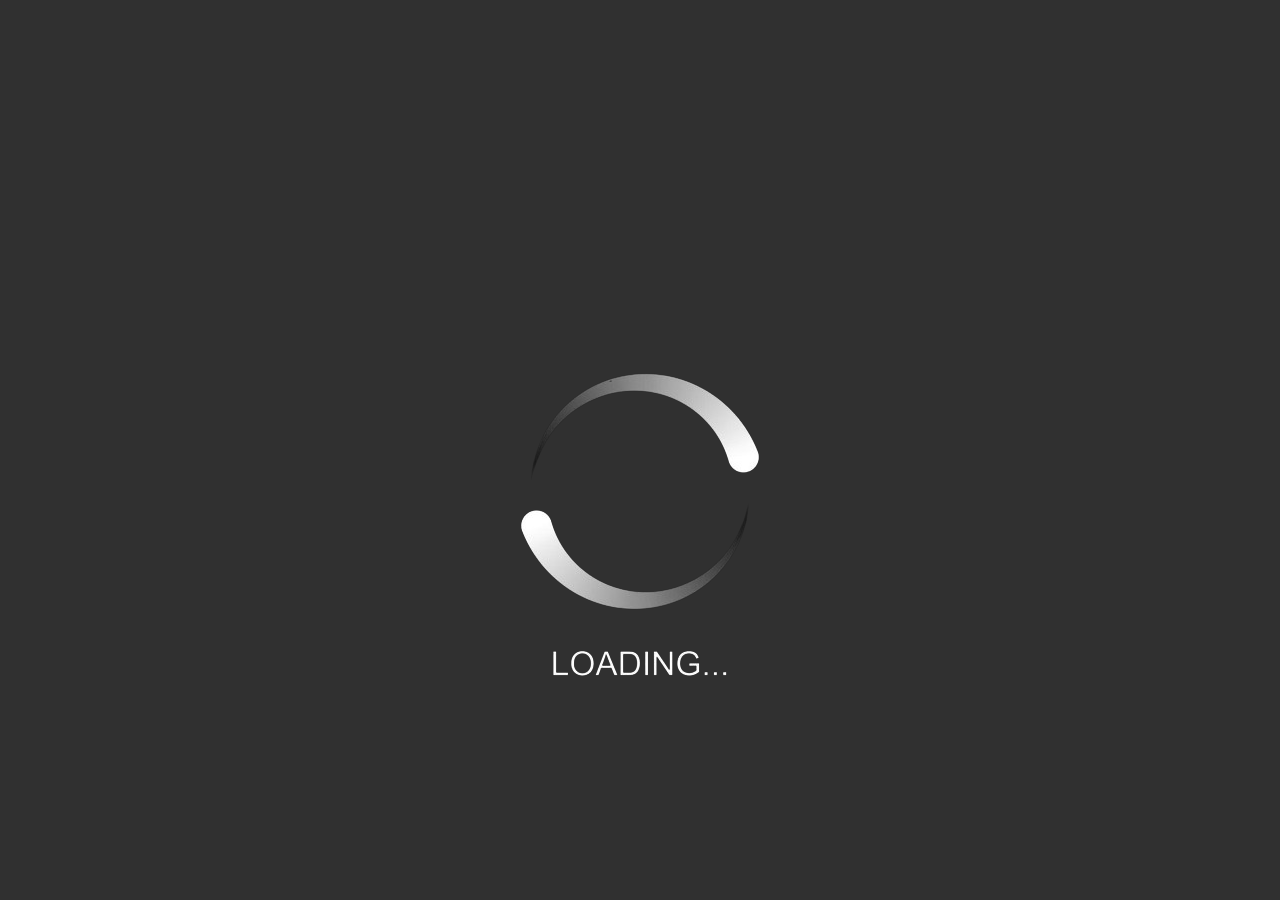
<file: index.html>
<!DOCTYPE html>
<html lang="en">

<head>
    <meta charset="UTF-8">
    <meta name="viewport" content="width=device-width, initial-scale=1.0">
    <title>Document</title>
    <link rel="stylesheet" href="style.css">
    <link rel="stylesheet" href="https://cdnjs.cloudflare.com/ajax/libs/font-awesome/6.4.2/css/all.min.css">
    <link rel="stylesheet" href="https://unpkg.com/aos@next/dist/aos.css" />

</head>

<body>
    <div id="loading">
        <!-- Spinner -->
        <h1 style="text-align: center;margin-top: 30vh;"> <img src="./img/load-removebg-preview (1).png" alt="">

        </h1>

    </div>

    <div id="maincontent" style="display: none;">
        <!-- navbar -->
        <nav>
            <ul class="sidebar">
                <li onclick=hidesidebar()><i class="fa-solid fa-xmark" style="color: white;font-size: 2rem;"></i></li>

                <li data-aos="zoom-out"><a href="#about" data-aos="zoom-out">about</a></li>
                <li data-aos="zoom-out"><a href="#mission" data-aos="zoom-out">mission</a></li>
                <li data-aos="zoom-out"><a href="#services" data-aos="zoom-out">services</a></li>
                <li data-aos="zoom-out"><a href="#faculty" data-aos="zoom-out">faculty</a></li>
                <li data-aos="zoom-out"><a href="#contact" data-aos="zoom-out">contact</a></li>

            </ul>
            <ul>
                <li><a href="#home" style="font-family: Brush Script MT, Brush Script Std, cursive;" class="logo">tech force
                        pakistan</a></li>
                <li class="hide" data-aos="zoom-out"><a href="#about" data-aos="zoom-out">about</a></li>
                <li class="hide" data-aos="zoom-out"><a href="#mission" data-aos="zoom-out">mission</a></li>
                <li class="hide" data-aos="zoom-out"><a href="#services" data-aos="zoom-out">services</a></li>
                <li class="hide" data-aos="zoom-out"><a href="#faculty" data-aos="zoom-out">faculty</a></li>
                <li class="hide" data-aos="zoom-out"><a href="#contact" data-aos="zoom-out">contact</a></li>
                <li class="menubtn" onclick=showsidebar()><i class="fa-solid fa-bars"
                        style="color: white;font-size: 2rem;"></i></li>

            </ul>
        </nav>
        <!-- navbar -->
        <div class="header1">
            <div class="search" data-aos="slide-right">
                <input type="text" id="searchInput" style="width: 25%;padding: 0.5%;" placeholder="Search...">
                <button onclick="searchContent()" style="padding: 0.5%;">Search</button>
            </div>
            <div class="mode" style="padding: 0.5%;border: solid;border-radius: 12px;background-color: white;"
                data-aos="slide-left">
                <button class="toggle"
                    style="width: 100%;border: none;background-color: white;padding: 2%;font-size: 2vw;text-transform: capitalize;"><i
                        class="fa-solid fa-lightbulb" style="color: black;"></i></button>
            </div>
        </div>

        <!-- slider -->
        <div class="maindiv" id="home">
            <h3>welcome to</h3>
            <h1>tech force pakistan</h1>
            <h2>where innovation begins...</h2>
        </div>
        <!-- slider -->

        <!-- about -->
        <div class="about" id="about">
            <div class="about-1" data-aos="slide-right">
                <div class="one">
                    <img src="./img/Tech Force-Logo-01.png" alt="">
                </div>
                <div class="one">
                    <img src="./img/download (2).jpeg" alt="">
                </div>
                <div class="one">
                    <img src="./img/download (4).jpeg" alt="">
                </div>
            </div>
            <div class="about-2" data-aos="slide-left">
                <h1>about us</h1>
                <p>Tech Force Pakistan is a dynamic digital marketing agency specializing in providing innovative
                    solutions to businesses of all sizes. With a team of passionate experts, we strive to help our
                    clients achieve their goals by delivering exceptional digital marketing services tailored to their
                    unique needs. Our commitment to excellence, creativity, and customer satisfaction sets us apart in
                    the industry.</p>
            </div>
        </div>
        <!-- about -->



        <!-- mission -->
        <div class="mission" id="mission">
            <div class="mission-1" data-aos="slide-left">
                <h1>our mission and values:</h1>
                <p>At Tech Force Pakistan, our mission is to empower businesses to thrive in the digital landscape. We
                    are dedicated to delivering cutting-edge digital marketing solutions that drive growth, increase
                    brand visibility, and maximize ROI for our clients. Through our strategic approach and relentless
                    pursuit of excellence, we aim to be the catalyst for our clients' success in the digital world.</p>
                <blockquote>your success ,our mission </blockquote>
            </div>
            <div class="mission-2" data-aos="slide-right">
                <div class="two">
                    <img src="./img/mission.jpeg" alt="">
                </div>
                <div class="two">
                    <img src="./img/mission2.jpeg" alt="">
                </div>
            </div>
        </div>
        <!-- mission -->

        <!-- services -->
        <center>
            <div class="services" id="services">
                <h1>Explore our offered services.</h1>

                <div class="circle" style="background-image: url(./img/webdevelopment.jpeg);" data-aos="flip-left">
                    <div class="text">
                        <p><span><b><u>Website Design & Development</u></b></span><br>Craft visually stunning and
                            user-friendly websites that captivate audiences and
                            drive conversions</p>
                    </div>
                </div>
                <div class="circle" style="background-image: url(./img/seo.png);" data-aos="flip-left">
                    <div class="text">
                        <p><span><b><u>Search Engine Optimization (SEO):</u></b></span><br>Boost online visibility and
                            organic traffic through strategic SEO techniques tailored to your business.</p>
                    </div>

                </div>

                <!-- <div class="circle" style="background-image: url(./img/smm.jpeg);" data-aos="flip-left">
                    <div class="text">
                        <p><span><b><u>Social Media Marketing</u></b></span><br>Engage and connect with your target
                            audience
                            on social media platforms to build brand awareness and drive engagement.</p>
                    </div>

                </div>
                <div class="circle" style="background-image: url(./img/ppc.jpeg);" data-aos="flip-left">
                    <div class="text">
                        <p><span><b><u>Pay-Per-Click (PPC) Advertising</u></b></span><br>Maximize ROI with targeted PPC
                            campaigns that reach the right audience at the right time.</p>
                    </div>

                </div>
                <div class="circle" style="background-image: url(./img/cm.png);" data-aos="flip-left">
                    <div class="text">
                        <p><span><b><u>Content Marketing</u></b></span><br>Create compelling content that resonates with
                            your audience and drives traffic, leads, and sales</p>
                    </div>

                </div>
                <div class="circle" style="background-image: url(./img/em.jpeg);" data-aos="flip-left">
                    <div class="text">
                        <p><span><b><u>Email Marketing</u></b></span><br> Build and nurture relationships with your
                            audience through personalized and targeted email campaigns</p>
                    </div>

                </div>
                <div class="circle" style="background-image: url(./img/ga.png);" data-aos="flip-left">
                    <div class="text">
                        <p><span><b><u>Google Ads</u></b></span><br>Reach potential customers through Google Ads and
                            maximize your online visibility.</p>
                    </div>

                </div>
                <div class="circle" style="background-image: url(./img/lseo.png);" data-aos="flip-left">
                    <div class="text">
                        <p><span><b><u>Local SEO</u></b></span><br>Improve your visibility in local search results and
                            attract more customers in your area</p>
                    </div>

                </div> -->
<br>
                <button><a style="text-decoration: none;color: white;" href="services.html">show more</a></button>
            </div>
            <!-- services -->
            
                <!-- faculty -->
                <div class="faculty" id="faculty">
                    <h2>our faculty members:</h2>
                    <div class="members">
                        <div class="video">
                            <div class="member" data-aos="zoom-out">
                                <div class="image">
                                    <img src="./img/ceo.jpeg" alt="">
                                </div>
                                <div class="name">
                                    <h1>mr.furqan behlim <br>
                                        ceo of tech force pakistan</h1>
                                </div>
                            </div>
                            <div class="member" data-aos="zoom-out">
                                <div class="image">
                                    <img src="./img/teacher.jpeg" alt="">
                                </div>
                                <div class="name">
                                    <h1>ramsha noshad
                                        <br>admin executive 
                                    </h1>
                                </div>
                            </div>
                        </div>
                        <div class="videos2" style="display: none;">
                            <br>
                            <div class="member" data-aos="zoom-out">
                                <div class="image">
                                    <img src="./img/teacher.jpeg" alt="">
                                </div>
                                <div class="name">
                                    <h1>mam shafaq anees <br>
                                        teacher of batch 01</h1>
                                </div>

                            </div>
                            <div class="member" data-aos="zoom-out">
                                <div class="image">
                                    <img src="./img/teacher.jpeg" alt="">
                                </div>
                                <div class="name">
                                    <h1>mam ...... <br> teacher of batch 02</h1>

                                </div>

                            </div>
                            <div class="member" data-aos="zoom-out">
                                <div class="image">
                                    <img src="./img/teacher.jpeg" alt="">
                                </div>
                                <div class="name">
                                    <h1>mam ...... <br>teacher of batch 03</h1>
                                </div>

                            </div>
                            <div class="member" data-aos="zoom-out">
                                <div class="image">
                                    <img src="./img/teacher.jpeg" alt="">
                                </div>
                                <div class="name">
                                    <h1>mam hina <br>teacher of batch 04</h1>
                                </div>

                            </div>
                            <div class="member" data-aos="zoom-out">
                                <div class="image">
                                    <img src="./img/teacher.jpeg" alt="">
                                </div>
                                <div class="name">
                                    <h1>mam ramsha noshad <br>teacher of batch 05</h1>
                                </div>

                            </div>
                            <div class="member" data-aos="zoom-out">
                                <div class="image">
                                    <img src="./img/teacher.jpeg" alt="">
                                </div>
                                <div class="name">
                                    <h1>mam uzma <br> teacher of batch 06</h1>
                                </div>

                            </div>
                        </div>
                        <button onclick="toggleVideos()" id="readMoreBtn"
                            >Show More</button>

                    </div>
                </div>
                <!-- faculty -->

           
            <!-- footer -->
            <footer>
                <div class="one">
                    <div class="reviews">
                        <h3>give your review:</h3>
                        <input type="email" placeholder="email"> <br>
                        <textarea name="review" id="review" class="review"
                            placeholder="give your review here..."></textarea> <br>
                        <button class="submit">submit</button>
                    </div>
                </div>
                <div class="one">
                    <h3>internal links</h3>
                    <ul>
                        <li><i class="fa-solid fa-angles-right"></i> <a href="#home"></i>home</a></li>
                        <li><i class="fa-solid fa-angles-right"></i> <a href="#about"></i>about</a></li>
                        <li><i class="fa-solid fa-angles-right"></i> <a href="#mission"></i>mission</a></li>
                        <li><i class="fa-solid fa-angles-right"></i> <a href="#services"></i>services</a></li>
                        <li><i class="fa-solid fa-angles-right"></i> <a href="#faculty"></i>faculty</a></li>


                    </ul>
                </div>
                <div class="one">
                    <h3 id="contact">contact us:</h3>
                    <ul>
                        <li><i class="fa-solid fa-angles-right"></i>      <a href="#"><i class="fa-solid fa-phone"></i>+92
                                313
                                8659252</a></li>
                        <li><i class="fa-solid fa-angles-right"></i>        <a
                                href="https://www.instagram.com/zainabsiddiqui534?igsh=OGlmZ2kxN3BsZGht"><i
                                    class="fa-brands fa-instagram"></i>zainabsiddiqui534</a>
                        </li>
                        <li><i class="fa-solid fa-angles-right"></i>        <a
                                href="https://x.com/sidd94699?t=cF7ltFACulS6Awdkn_4Tvw&s=09"><i
                                    class="fa-brands fa-twitter"></i>@sidd94699</a>
                        </li>
                        <li><i class="fa-solid fa-angles-right"></i>         <a
                                href="https://www.linkedin.com/in/zainab-siddiqui-822139283?utm_source=share&utm_campaign=share_via&utm_content=profile&utm_medium=android_app"><i
                                    class="fa-brands fa-linkedin"></i>zainab siddiqui</a>
                        </li>
                        <li><i class="fa-solid fa-angles-right"></i>            <a href="#"><i
                                    class="fa-brands fa-whatsapp"></i>+92
                                313 8659252</a></li>



                    </ul>
                </div>

            </footer>
            <!-- footer -->
        </center>
    </div>







    <script src="https://unpkg.com/aos@next/dist/aos.js"></script>
    <script>
        AOS.init(
            {
                offset: 300,
                duration: 300,
                easing: 'ease-in-out',
                // delay: 300,
            }
        );
    </script>
    <script src="app.js"></script>

</body>

</html>
</file>
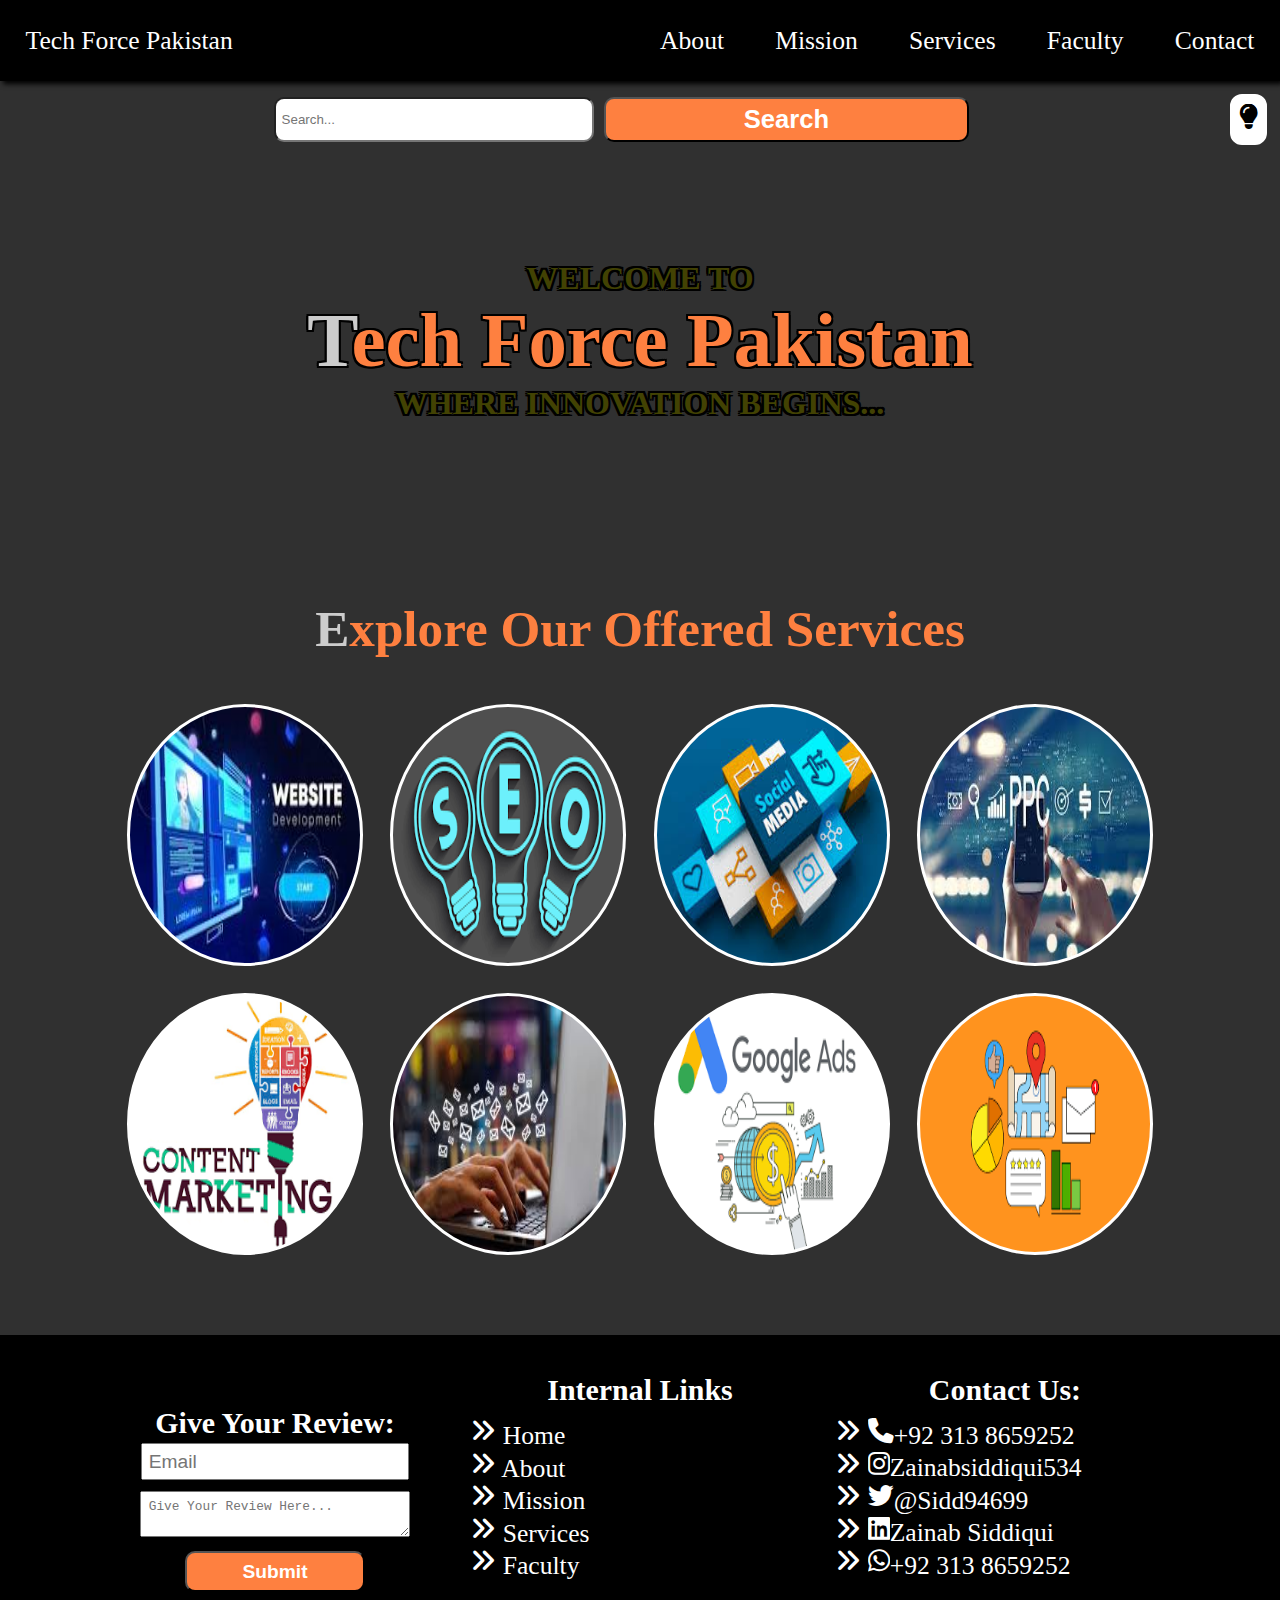
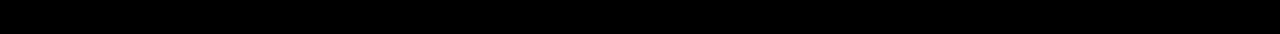
<file: services.html>
<!DOCTYPE html>
<html lang="en">

<head>
    <meta charset="UTF-8">
    <meta name="viewport" content="width=device-width, initial-scale=1.0">
    <title>Document</title>
    <link rel="stylesheet" href="style.css">
    <link rel="stylesheet" href="https://cdnjs.cloudflare.com/ajax/libs/font-awesome/6.4.2/css/all.min.css">

</head>

<body>
    <nav>
        <ul class="sidebar">
            <li onclick=hidesidebar()><i class="fa-solid fa-xmark" style="color: white;font-size: 2rem;"></i></li>

            <li data-aos="zoom-out"><a href="index.html" data-aos="zoom-out">about</a></li>
            <li data-aos="zoom-out"><a href="index.html" data-aos="zoom-out">mission</a></li>
            <li data-aos="zoom-out"><a href="index.html" data-aos="zoom-out">services</a></li>
            <li data-aos="zoom-out"><a href="index.html" data-aos="zoom-out">faculty</a></li>
            <li data-aos="zoom-out"><a href="index.html" data-aos="zoom-out">contact</a></li>

        </ul>
        <ul>
            <li><a href="index.html" style="font-family: Brush Script MT, Brush Script Std, cursive;" class="logo">tech force
                    pakistan</a></li>
            <li class="hide" data-aos="zoom-out"><a href="index.html" data-aos="zoom-out">about</a></li>
            <li class="hide" data-aos="zoom-out"><a href="index.html" data-aos="zoom-out">mission</a></li>
            <li class="hide" data-aos="zoom-out"><a href="index.html" data-aos="zoom-out">services</a></li>
            <li class="hide" data-aos="zoom-out"><a href="index.html" data-aos="zoom-out">faculty</a></li>
            <li class="hide" data-aos="zoom-out"><a href="index.html" data-aos="zoom-out">contact</a></li>
            <li class="menubtn" onclick=showsidebar()><i class="fa-solid fa-bars"
                    style="color: white;font-size: 2rem;"></i></li>

        </ul>
    </nav>
    <!-- navbar -->
    <div class="header1">
        <div class="search" data-aos="slide-right">
            <input type="text" id="searchInput" style="width: 25%;padding: 0.5%;" placeholder="Search...">
            <button onclick="searchContent()" style="padding: 0.5%;">Search</button>
        </div>
        <div class="mode" style="padding: 0.5%;border: solid;border-radius: 12px;background-color: white;"
            data-aos="slide-left">
            <button class="toggle"
                style="width: 100%;border: none;background-color: white;padding: 2%;font-size: 2vw;text-transform: capitalize;"><i
                    class="fa-solid fa-lightbulb" style="color: black;"></i></button>
        </div>
    </div>

    <!-- slider -->
    <div class="maindiv" id="home">
        <h3>welcome to</h3>
        <h1>tech force pakistan</h1>
        <h2>where innovation begins...</h2>
    </div>
    <!-- slider -->
    <center>
        <!-- services -->
        <div class="services" id="services">
            <h1>Explore our offered <span>services</span></h1>

            <div class="circle" style="background-image: url(./img/webdevelopment.jpeg);" data-aos="flip-left">
                <div class="text">
                    <p><span><b><u>Website Design & Development</u></b></span><br>Craft visually stunning and
                        user-friendly websites that captivate audiences and
                        drive conversions</p>
                </div>
            </div>
            <div class="circle" style="background-image: url(./img/seo.png);" data-aos="flip-left">
                <div class="text">
                    <p><span><b><u>Search Engine Optimization (SEO):</u></b></span><br>Boost online visibility and
                        organic traffic through strategic SEO techniques tailored to your business.</p>
                </div>

            </div>

            <div class="circle" style="background-image: url(./img/smm.jpeg);" data-aos="flip-left">
                <div class="text">
                    <p><span><b><u>Social Media Marketing</u></b></span><br>Engage and connect with your target
                        audience
                        on social media platforms to build brand awareness and drive engagement.</p>
                </div>

            </div>
            <div class="circle" style="background-image: url(./img/ppc.jpeg);" data-aos="flip-left">
                <div class="text">
                    <p><span><b><u>Pay-Per-Click (PPC) Advertising</u></b></span><br>Maximize ROI with targeted PPC
                        campaigns that reach the right audience at the right time.</p>
                </div>

            </div>
            <div class="circle" style="background-image: url(./img/cm.png);" data-aos="flip-left">
                <div class="text">
                    <p><span><b><u>Content Marketing</u></b></span><br>Create compelling content that resonates with
                        your audience and drives traffic, leads, and sales</p>
                </div>

            </div>
            <div class="circle" style="background-image: url(./img/em.jpeg);" data-aos="flip-left">
                <div class="text">
                    <p><span><b><u>Email Marketing</u></b></span><br> Build and nurture relationships with your
                        audience through personalized and targeted email campaigns</p>
                </div>

            </div>
            <div class="circle" style="background-image: url(./img/ga.png);" data-aos="flip-left">
                <div class="text">
                    <p><span><b><u>Google Ads</u></b></span><br>Reach potential customers through Google Ads and
                        maximize your online visibility.</p>
                </div>

            </div>
            <div class="circle" style="background-image: url(./img/lseo.png);" data-aos="flip-left">
                <div class="text">
                    <p><span><b><u>Local SEO</u></b></span><br>Improve your visibility in local search results and
                        attract more customers in your area</p>
                </div>

            </div>
        </div>
        <!-- services -->
   
    <!-- footer -->
    <footer>
        <div class="one">
            <div class="reviews">
                <h3>give your review:</h3>
                <input type="email" placeholder="email"> <br>
                <textarea name="review" id="review" class="review" placeholder="give your review here..."></textarea>
                <br>
                <button class="submit">submit</button>
            </div>
        </div>
        <div class="one">
            <h3>internal links</h3>
            <ul>
                <li><i class="fa-solid fa-angles-right"></i> <a href="#home"></i>home</a></li>
                <li><i class="fa-solid fa-angles-right"></i> <a href="#about"></i>about</a></li>
                <li><i class="fa-solid fa-angles-right"></i> <a href="#mission"></i>mission</a></li>
                <li><i class="fa-solid fa-angles-right"></i> <a href="#services"></i>services</a></li>
                <li><i class="fa-solid fa-angles-right"></i> <a href="#faculty"></i>faculty</a></li>


            </ul>
        </div>
        <div class="one">
            <h3 id="contact">contact us:</h3>
            <ul>
                <li><i class="fa-solid fa-angles-right"></i> <a href="#"><i class="fa-solid fa-phone"></i>+92
                        313
                        8659252</a></li>
                <li><i class="fa-solid fa-angles-right"></i> <a
                        href="https://www.instagram.com/zainabsiddiqui534?igsh=OGlmZ2kxN3BsZGht"><i
                            class="fa-brands fa-instagram"></i>zainabsiddiqui534</a>
                </li>
                <li><i class="fa-solid fa-angles-right"></i> <a
                        href="https://x.com/sidd94699?t=cF7ltFACulS6Awdkn_4Tvw&s=09"><i
                            class="fa-brands fa-twitter"></i>@sidd94699</a>
                </li>
                <li><i class="fa-solid fa-angles-right"></i> <a
                        href="https://www.linkedin.com/in/zainab-siddiqui-822139283?utm_source=share&utm_campaign=share_via&utm_content=profile&utm_medium=android_app"><i
                            class="fa-brands fa-linkedin"></i>zainab siddiqui</a>
                </li>
                <li><i class="fa-solid fa-angles-right"></i> <a href="#"><i class="fa-brands fa-whatsapp"></i>+92
                        313 8659252</a></li>



            </ul>
        </div>

    </footer>
</center>

<script src="app.js"></script>
</body>

</html>
</file>
<file: style.css>
* {
    margin: 0%;
    padding: 0%;
    overflow-x: hidden;
}

html {
    font-size: 62.5;
}

body {
    background-color: #303030;
    color: white;
    font-family: Palatino, URW Palladio L, serif;
}

h1 {
    color: #FE8040;
}

h1::first-letter {
    color: #cccccc;
}

.faculty h2 {
    color: #FE8040;
}

.faculty h2::first-letter {
    color: #cccccc;
}

.maindiv {
    width: 100%;
    height: 30vmax;
    background-image: url(https://picsum.photos/id/237/1000/500);
    background-repeat: no-repeat;
    background-size: cover;
    animation: slider 9s infinite linear;
    background-position: center;
    text-align: center;
    color: rgb(66, 66, 3);
    outline-color: black;
    outline-width: 3px;
    text-shadow: -2px -2px 0 #000 ,
    2px -2px 0 #000 ,-2px 2px 0 #000 ,2px 2px 0 #000,
    -2px 0 0 #000 ,-2px 0 0 #000,0 -2px 0 #000 , 0 2px 0 #000;
}

@keyframes slider {
    0% {
        background-image: url(./img/1711481886733.jpeg);
        color: black;
    }

    25% {
        background-image: url(./img/images.jpeg);

    }

    50% {
        background-image: url(./img/download.jpeg);
        color: red;
    }

    75% {
        background-image: url(./img/download\ \(1\).jpeg);

    }

    100% {
        background-image: url(./img/download\ \(3\).jpeg);
        color: rgb(253, 0, 42);

    }
}

nav {
    background-color: black;
    box-shadow: 3px 3px 5px black;
}

nav ul {
    width: 100%;
    list-style: none;
    display: flex;
    justify-content: flex-end;
    align-items: center;
}

nav a {
    height: 100%;
    padding: 2vw;
    text-decoration: none;
    display: flex;
    align-items: center;
    color: white;
    font-size: 2vw;
    text-transform: capitalize;
    transition: transform 0.5s ease;
}


nav a:hover {
    background-color: #FE8040;
    color: #cccccc;
    transform: scale(0.9);
    /* transition: transform 0.5s ease; */

}

nav li:first-child {
    margin-right: auto;
}

.sidebar {
    position: fixed;
    top: 0;
    right: 0;
    height: 100vh;
    width: 50%;
    z-index: 999;
    background-color: #473e3e1f;
    backdrop-filter: blur(10px);
    display: none;
    flex-direction: column;
    align-items: flex-start;
    justify-content: flex-start;
}

.sidebar li {
    width: 100%;
}

.sidebar a {
    width: 100%;
    transition: transform 0.5s ease;

}
.sidebar a:hover{
    transform: scale(0.9);

}

.menubtn {
    display: none;
}

.maindiv h3 {
    padding-top: 8%;
    font-size: 2.5vw;
    text-transform: uppercase;
}

.maindiv h1 {
    font-size: 6vw;
    text-transform: capitalize;
}

.maindiv h2 {
    font-size: 2.5vw;
    text-transform: uppercase;
}

.about {
    display: flex;
    flex-direction: row;
    margin: 0px auto;
    width: 90%;
    padding: 3%;
}

.about-1 {
    width: 50%;

}

.about-2 {
    width: 50%;
}

.about-1 img {
    width: 45%;
}

.about-1 .one:first-child {
    width: 90%;
    display: flex;
    justify-content: center;
    margin: 3%;
}

.about-1 .one:nth-child(2) {
    width: 90%;
    justify-content: flex-start;
    margin: 3%;

}

.about-1 .one:nth-child(3) {
    width: 90%;
    justify-content: flex-end;
    display: flex;
    height: inherit;
    margin: 3%;

}

.about-2 h1 {
    font-size: 3.5vw;
    text-transform: capitalize;
    /* text-decoration: underline;
    text-shadow: 5px 5px 3px grey; */
    text-align: center;

}

.about h1::first-letter {
    color: #cccccc;
    font-size: 4vw;
    font-family: 'Courier New', Courier, monospace;
}

.about-2 p {
    text-align: left;
    text-transform: capitalize;
    font-size: 2vw;
    padding: 3%;
    line-height: 1.2em;
}

.mission {
    display: flex;
    flex-direction: row;
    margin: 0px auto;
    width: 90%;
    padding: 3%;
}

.mission-1 h1 {
    font-size: 3.5vw;
    text-transform: capitalize;
    margin-bottom: 3%;

}

.mission-1 p {
    font-size: 1.8vw;
    line-height: 1.2em;
}

blockquote {
    font-size: 3vw;
    text-align: center;
    text-transform: uppercase;
    margin-top: 2%;
    text-decoration: underline;
}

.mission-1 {
    width: 50%;
}

.mission-2 {
    width: 50%;
    display: flex;
    flex-direction: column;
    padding: 6%;
}

.mission-2 img {
    width: 100%;
}

.mission-2 .two:first-child {
    display: flex;
    justify-content: flex-end;
    width: 50%;
    align-items: end;
    margin-left: auto;
}

.mission-2 .two:nth-child(2) {
    width: 50%;
}

.circle {
    width: 20%;
    height: 20vw;
    border: solid;
    display: inline-block;
    margin: 1%;
    border-radius: 50%;
    background-repeat: no-repeat;
    /* background-position: center; */
    background-size: 100% 100%;
    position: relative;
}
.circle:hover{
    transform: scale(1.1);
}
.services {
    width: 90%;
    margin: 0px auto;
}

.services h1 {
    font-size: 4vw;
    text-transform: capitalize;
    margin-bottom: 3%;
    margin-top: 5%;
}

/* .services h1 span {
    color: rgb(5, 63, 5);
} */

.circle .text {
    position: absolute;
    top: 2%;
    left: 2%;
    bottom: 2%;
    right: 2%;
    /* transform: translate(-50% , -50%); */
    opacity: 0;
    transition: opacity 0.5s;
    background-color: 0, 0, 0, 0.7;
    color: black;
    padding: 2%;
    text-align: center;
    border-radius: inherit;
    font-size: 1.4vw;
    border: solid;
    font-weight: bolder;
    transition: transform 0.5s ease;
}

.circle:hover .text {
    opacity: 1;
    background-color: white;
    transform: scale(0.9);
}

.text p {
    margin: 10%;
}

.faculty {
    text-align: center;
    text-transform: capitalize;
    width: 90%;
    font-size: 0.8vw;
    overflow: auto;
}

.faculty h2 {
    font-size: 4vw;
    margin-bottom: 4%;
    margin-top: 4%;
}

.member {
    display: inline-block;
    /* height: 20vw; */
    border: solid;
    margin: 1%;
    /* background-color: white; */
    border-radius: 32px;
    width: 25%;
}

.member img {
    width: 100%;
    border-radius: 31px;
}

.member .name {
    padding: 3%;
}

footer {
    padding: 3%;
    margin-top: 5%;
    background-color: black;
    color: white;
}

.one {
    display: inline-block;
    width: 30%;
    font-size: 2vw;
    text-transform: capitalize;
}

.one ul {
    list-style: none;
}

.reviews h1 {
    margin-bottom: 2%;
}

.reviews input {
    width: 70%;
    padding: 1.5%;
    font-size: 1.5vw;
    text-transform: capitalize;
    margin: 1%;
}

.reviews textarea {
    width: 70%;
    margin: 2%;
    padding: 2%;
    font-size: 1vw;
    text-transform: capitalize;
}

.reviews button {
    width: 50%;
    font-size: 1.5vw;
    padding: 2%;
}

.one:nth-child(2) ul {
    text-align: left;
    padding: 3%;
}

.one:nth-child(3) ul {
    text-align: left;
    padding: 3%;
}

.one:nth-child(2) a {
    text-decoration: none;
    color: white;
}

.one:nth-child(3) a {
    text-align: left;
    text-decoration: none;
    color: white;
}

.one:nth-child(2) a:hover {
    padding-left: 7%;
}

.one:nth-child(3) a:hover {
    padding-left: 7%;

}

.search {
    flex: 1;
    /* Take up remaining space */
    display: flex;
    justify-content: center;
    /* Center the search bar horizontally */
}

.search input[type="text"] {
    margin-right: 10px;
    /* Add some space between input and button */
    border-radius: 10px;
}

.search input[type="text"]:focus {
    background-color: beige;
    color: black;
}

.reviews input:focus {
    background-color: beige;
    color: black;
}

.reviews textarea:focus {
    background-color: beige;
    color: black;
}

.mode button.toggle {
    margin-left: auto;
    /* Push the button to the right */
}

.header1 {
    display: flex;
    align-items: center;
    justify-content: space-between;
    /* To push the search bar to the left and the button to the right */
    padding: 1%;
}



button {
    background-color: #FE8040;
    color: white;
    font-weight: bolder;
    border-radius: 10px;
    transition-property: transform;
    transition-duration: 0.4s;
    transition-timing-function: ease;
    transition-delay: 0s;
    text-transform: capitalize;
    width: 30%;
    font-size: 2vw;
    padding: 1%;
}

button:hover {
    transform: translateY(-15%);
    box-shadow: 0 10px 20px rgba(0, 0, 0, 0.19), 0 6px 6px rgba(0, 0, 0, 0.23);

}

@media screen and(max-width:998) {
    html {
        font-size: 55%;
    }
}

@media (max-width: 768px) {
    html {
        font-size: 45%;
    }

    .hide {
        display: none;
    }

    .menubtn {
        display: block;
    }

    .circle {
        width: 30%;
        height: 30vw;
        padding: 4%;
    }

    .circle p {
        font-size: 2.5vw;

    }

    .services h1 {
        font-size: 6vw;
    }

    .services {
        width: 95%;
        overflow-y: hidden;
    }


}

@media(max-width: 400px) {

    /* html{
        font-size: 40%;
    } */
    .sidebar {
        width: 100%;
    }

    .sidebar a {
        font-size: 6vw;
        text-decoration: underline;
        font-weight: bolder;
        color: white;
    }

    .sidebar li:first-child {
        font-size: 8vw;
        text-decoration: underline;
        font-weight: bolder;
        color: white;
    }

    .reviews input {
        font-size: 4vw;
    }

    .reviews textarea {
        font-size: 4vw;
    }

    .mission-2 {
        display: none;
    }

    .mission-1 {
        width: 90%;
        margin: 0px auto;
        padding: 3%;
    }

    .mission-1 p {
        font-size: 4vw;

    }

    .mission-1 h1 {
        font-size: 6vw;

    }

    .about {
        flex-direction: column;
    }

    .about-1 {
        width: 95%;
        margin: 0px auto;
    }

    .about-2 {
        width: 95%;
        margin: 0px auto;
    }

    .about-2 p,
    blockquote {
        font-size: 4vw;
    }

    .about-2 h1 {
        font-size: 6vw;
    }

    .circle {
        width: 80%;
        height: 80vw;
        padding: 4%;
    }

    .circle p {
        font-size: 5.4vw;

    }

    .services h1 {
        font-size: 6vw;
    }

    .services {
        width: 95%;
        overflow-y: hidden;
    }

    .faculty h2 {
        font-size: 6vw;
    }


    .member {
        width: 90%;
        font-size: 2vw;
        /* display: block; */
        /* margin: 0px auto; */
        margin: 3%;
        align-items: center;
        justify-content: center;
        display: flex;
    }

    .member img {
        width: 100%;
        border-radius: none;
    }

    .faculty {
        /* overflow-y: hidden; */
        width: 100%;
        /* margin:0px auto; */
        flex-direction: column;
    }

    .video,
    .videos2 {
        overflow-y: hidden;
    }

    .logo {
        font-size: 8vw;
    }

    .one {
        display: block;
        width: 90%;
        font-size: 6vw;
        padding: 6%;
    }

    button {
        font-size: 4vw;
    }

    .reviews .submit {
        font-size: 4vw;
    }

    #searchInput {
        width: 70%;
    }
}
</file>
